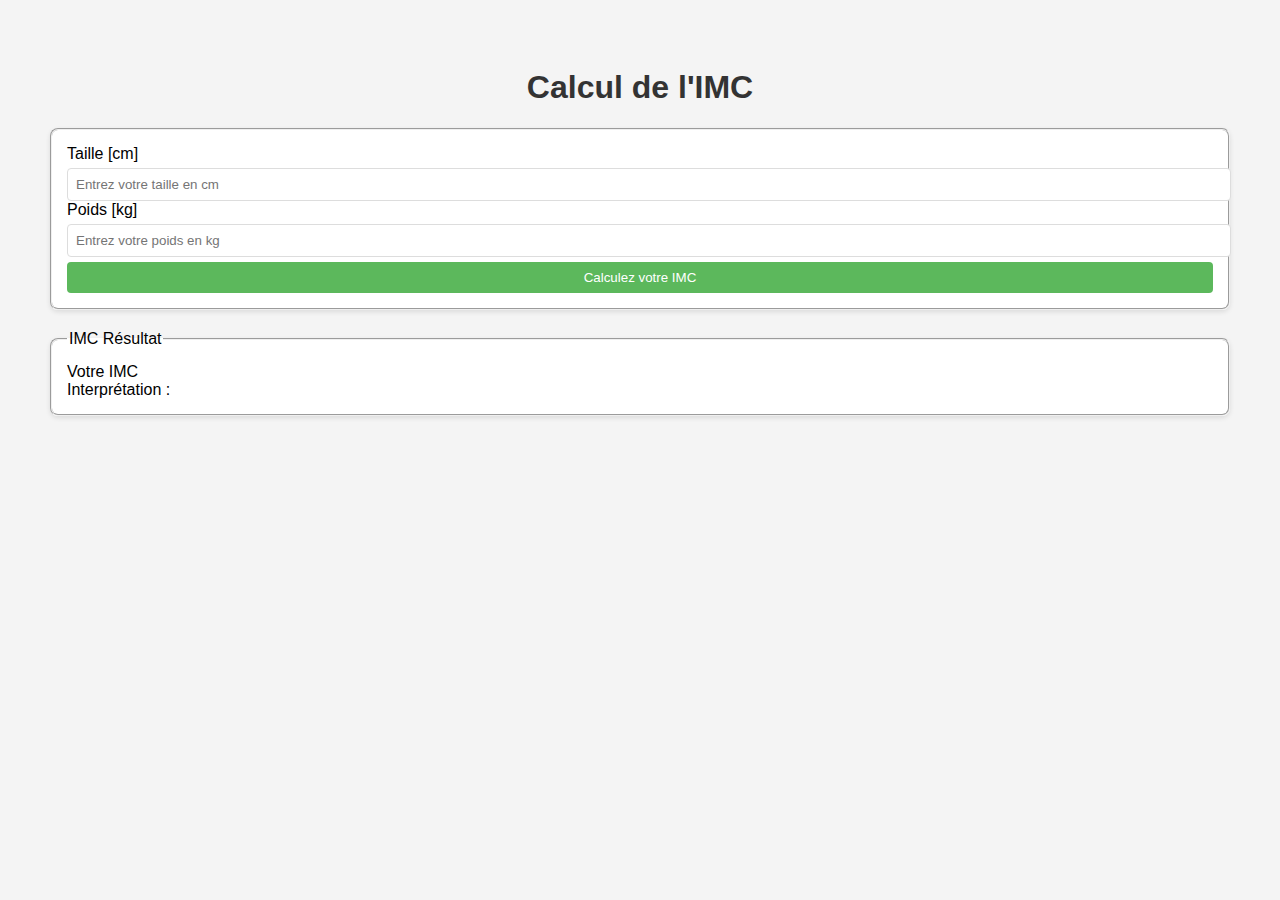
<file: IMC/www/index.html>
<!DOCTYPE html>
<html lang="fr">
<head>
    <meta charset="UTF-8">
    <meta name="viewport" content="width=device-width, initial-scale=1.0">
    <title>IMC Calculator</title>
    <link rel="stylesheet" type="text/css" href="css/index.css">
    <script src="js/index.js"></script>
</head>
<body>
    <h1>Calcul de l'IMC</h1>
    <form>
        <fieldset>
            <label for="taille">Taille [cm]</label>
            <input type="number" id="taille" placeholder="Entrez votre taille en cm">
            <label for="poids">Poids [kg]</label>
            <input type="number" id="poids" placeholder="Entrez votre poids en kg">
            <button type="button" onclick="calculerImc()">Calculez votre IMC</button>
        </fieldset>
        <fieldset>
            <legend>IMC Résultat</legend>
            <label>Votre IMC</label>
            <div id="resultatIMC"></div>
            <label>Interprétation :</label>
            <div id="interpretation"></div>
        </fieldset>
    </form>
</body>
</html>
</file>
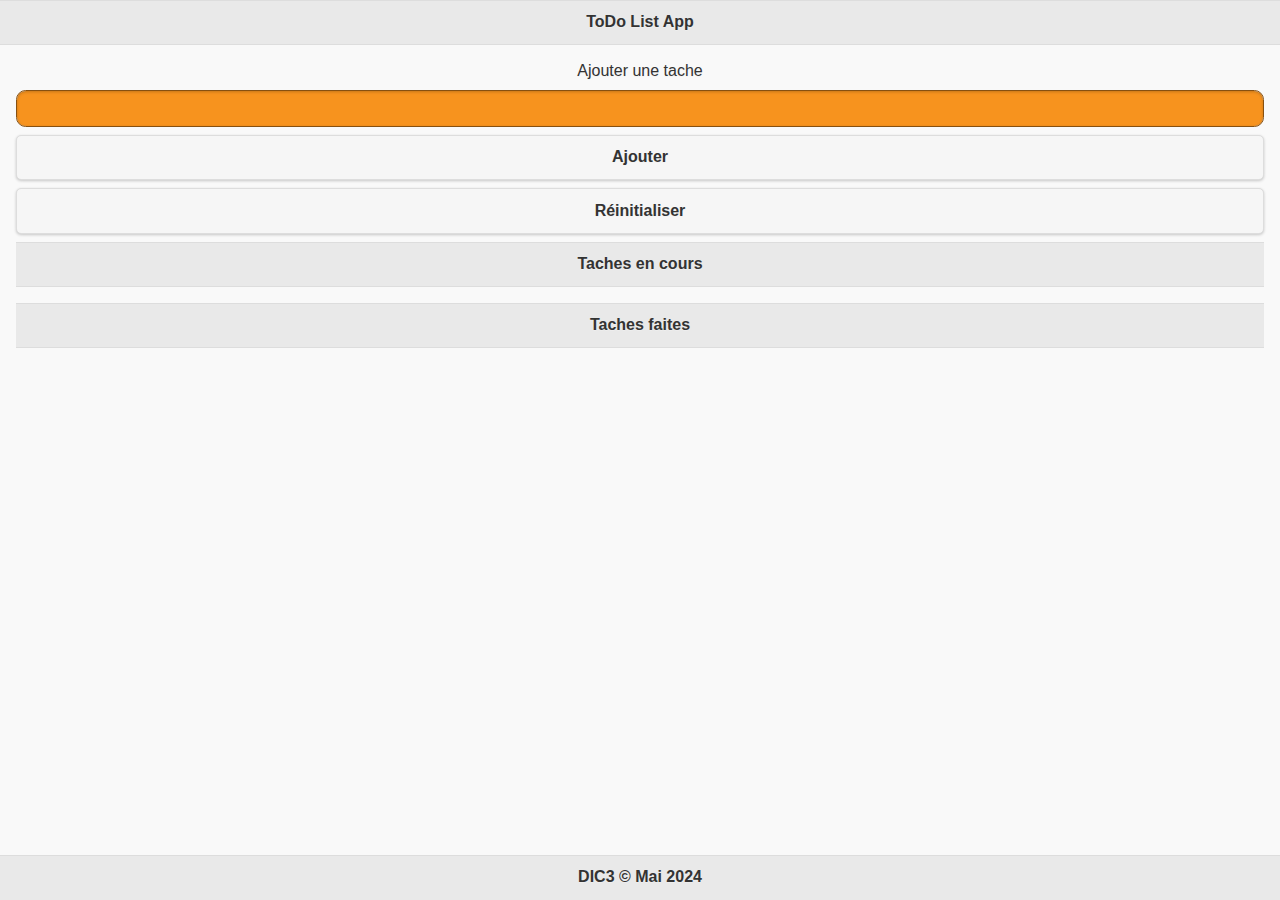
<file: Todoapp/www/index.html>
<!DOCTYPE html>
<html lang="en">
    <head>
        <meta charset="UTF-8">
        <meta name="viewport" content="width=device-width, initial-scale=1.0">
        <link rel="stylesheet" href="lib/themes/abbas_themes.min.css">
        <link rel="stylesheet" href="lib/themes/jquery.mobile.icons.min.css">
        <link rel="stylesheet" href="lib/jquery.mobile.structure-1.4.5.min.css">
        <link rel="stylesheet" href="css/index.css">
        <script src="lib/jquery.min.js"></script>
        <script src="lib/jquery.mobile-1.4.5.min.js"></script>
        <script src="js/index.js"></script>
        <title>ToDo List</title>
    </head>
<body>
    <div data-role="page">
        <div data-role="header">
            <h1>ToDo List App</h1>
        </div>
        <div role="main" class="ui-content">
            <form>
                <label for="taskField">Ajouter une tache</label>
                <input type="text"  id="taskField">
                <input type="button" value="Ajouter" onclick="ajouterTache()">
                <input type="button" value="Réinitialiser" onclick="reinitialiserListe()">
            </form>
            <div data-role="header">
                <h1>Taches en cours</h1>
            </div>
            <ul id="taskList" data-role="listview" data-inset="true">
            </ul>
            <div data-role="header">
                <h1>Taches faites</h1>
            </div>
            <ul id="taskListDone" data-role="listview" data-inset="true">
            </ul>

        </div>
        <div data-role="footer" data-position="fixed">
            <h1>DIC3 &copy; Mai 2024</h1> 
        </div>
    </div>
</body>
</html>
</file>
<file: IMC/www/css/index.css>
body, html {
    font-family: Arial, sans-serif;
    padding: 20px;
    background-color: #f4f4f4;
}

h1 {
    color: #333;
    text-align: center;
}

fieldset {
    background: #fff;
    padding: 15px;
    border-radius: 8px;
    box-shadow: 0 2px 5px rgba(0,0,0,0.1);
    margin-bottom: 20px;
}

label {
    margin: 10px 0 5px;
}

input[type='number'], button {
    width: 100%;
    padding: 8px;
    margin-top: 5px;
    border: 1px solid #ddd;
    border-radius: 4px;
}

button {
    background-color: #5cb85c;
    color: white;
    border: none;
    cursor: pointer;
}

button:hover {
    background-color: #4cae4c;
}
</file>
<file: Todoapp/www/css/index.css>
label{
    text-align:center;
}
.termine{
    text-decoration: line-through;
}
</file>
<file: Todoapp/www/lib/themes/abbas_themes.min.css>
/*!
* jQuery Mobile 1.4.5
* Git HEAD hash: 68e55e78b292634d3991c795f06f5e37a512decc <> Date: Fri Oct 31 2014 17:33:30 UTC
* http://jquerymobile.com
*
* Copyright 2010, 2014 jQuery Foundation, Inc. and othercontributors
* Released under the MIT license.
* http://jquery.org/license
*
*/


/* Globals */
/* Font
-----------------------------------------------------------------------------------------------------------*/
html {
	font-size: 100%;
}
body,
input,
select,
textarea,
button,
.ui-btn {
	font-size: 1em;
	line-height: 1.3;
	 font-family: sans-serif /*{global-font-family}*/;
}
legend,
.ui-input-text input,
.ui-input-search input {
	color: inherit;
	text-shadow: inherit;
}
/* Form labels (overrides font-weight bold in bars, and mini font-size) */
.ui-mobile label,
div.ui-controlgroup-label {
	font-weight: normal;
	font-size: 16px;
}
/* Separators
-----------------------------------------------------------------------------------------------------------*/
/* Field contain separator (< 28em) */
.ui-field-contain {
	border-bottom-color: #828282;
	border-bottom-color: rgba(0,0,0,.15);
	border-bottom-width: 1px;
	border-bottom-style: solid;
}
/* Table opt-in classes: strokes between each row, and alternating row stripes */
/* Classes table-stroke and table-stripe are deprecated in 1.4. */
.table-stroke thead th,
.table-stripe thead th,
.table-stripe tbody tr:last-child {
	border-bottom: 1px solid #d6d6d6; /* non-RGBA fallback */
	border-bottom: 1px solid rgba(0,0,0,.1);
}
.table-stroke tbody th,
.table-stroke tbody td {
	border-bottom: 1px solid #e6e6e6; /* non-RGBA fallback  */
	border-bottom: 1px solid rgba(0,0,0,.05);
}
.table-stripe.table-stroke tbody tr:last-child th,
.table-stripe.table-stroke tbody tr:last-child td {
	border-bottom: 0;
}
.table-stripe tbody tr:nth-child(odd) td,
.table-stripe tbody tr:nth-child(odd) th {
	background-color: #eeeeee; /* non-RGBA fallback  */
	background-color: rgba(0,0,0,.04);
}
/* Buttons
-----------------------------------------------------------------------------------------------------------*/
.ui-btn,
label.ui-btn {
	font-weight: bold;
	border-width: 1px;
	border-style: solid;
}
.ui-btn {
	text-decoration: none !important;
}
.ui-btn-active {
	cursor: pointer;
}
/* Corner rounding
-----------------------------------------------------------------------------------------------------------*/
/* Class ui-btn-corner-all deprecated in 1.4 */
.ui-corner-all {
	-webkit-border-radius: .6em /*{global-radii-blocks}*/;
	border-radius: .6em /*{global-radii-blocks}*/;
}
/* Buttons */
.ui-btn-corner-all,
.ui-btn.ui-corner-all,
/* Slider track */
.ui-slider-track.ui-corner-all,
/* Flipswitch */
.ui-flipswitch.ui-corner-all,
/* Count bubble */
.ui-li-count {
	-webkit-border-radius: .3125em /*{global-radii-buttons}*/;
	border-radius: .3125em /*{global-radii-buttons}*/;
}
/* Icon-only buttons */
.ui-btn-icon-notext.ui-btn-corner-all,
.ui-btn-icon-notext.ui-corner-all {
	-webkit-border-radius: 1em;
	border-radius: 1em;
}
/* Radius clip workaround for cleaning up corner trapping */
.ui-btn-corner-all,
.ui-corner-all {
	-webkit-background-clip: padding;
	background-clip: padding-box;
}
/* Popup arrow */
.ui-popup.ui-corner-all > .ui-popup-arrow-guide {
	left: .6em /*{global-radii-blocks}*/;
	right: .6em /*{global-radii-blocks}*/;
	top: .6em /*{global-radii-blocks}*/;
	bottom: .6em /*{global-radii-blocks}*/;
}
/* Shadow
-----------------------------------------------------------------------------------------------------------*/
.ui-shadow {
	-webkit-box-shadow: 0 1px 3px /*{global-box-shadow-size}*/ rgba(0,0,0,.2) /*{global-box-shadow-color}*/;
	-moz-box-shadow: 0 1px 3px /*{global-box-shadow-size}*/ rgba(0,0,0,.2) /*{global-box-shadow-color}*/;
	box-shadow: 0 1px 3px /*{global-box-shadow-size}*/ rgba(0,0,0,.2) /*{global-box-shadow-color}*/;
}
.ui-shadow-inset {
	-webkit-box-shadow: inset 0 1px 3px /*{global-box-shadow-size}*/ rgba(0,0,0,.2) /*{global-box-shadow-color}*/;
	-moz-box-shadow: inset 0 1px 3px /*{global-box-shadow-size}*/ rgba(0,0,0,.2) /*{global-box-shadow-color}*/;
	box-shadow: inset 0 1px 3px /*{global-box-shadow-size}*/ rgba(0,0,0,.2) /*{global-box-shadow-color}*/;
}
.ui-overlay-shadow {
	-webkit-box-shadow: 0 0 12px 		rgba(0,0,0,.6);
	-moz-box-shadow: 0 0 12px 			rgba(0,0,0,.6);
	box-shadow: 0 0 12px 				rgba(0,0,0,.6);
}
/* Icons
-----------------------------------------------------------------------------------------------------------*/
.ui-btn-icon-left:after,
.ui-btn-icon-right:after,
.ui-btn-icon-top:after,
.ui-btn-icon-bottom:after,
.ui-btn-icon-notext:after {
	background-color: #666666 /*{global-icon-color}*/;
	background-color: rgba(0,0,0,.15) /*{global-icon-disc}*/;
	background-position: center center;
	background-repeat: no-repeat;
	-webkit-border-radius: 1em;
	border-radius: 1em;
}
/* Alt icons */
.ui-alt-icon.ui-btn:after,
.ui-alt-icon .ui-btn:after,
html .ui-alt-icon.ui-checkbox-off:after,
html .ui-alt-icon.ui-radio-off:after,
html .ui-alt-icon .ui-checkbox-off:after,
html .ui-alt-icon .ui-radio-off:after {
	background-color: #666666 /*{global-icon-color}*/;
	background-color: rgba(0,0,0,.15) /*{global-icon-disc}*/;
}
/* No disc */
.ui-nodisc-icon.ui-btn:after,
.ui-nodisc-icon .ui-btn:after {
	background-color: transparent;
}
/* Icon shadow */
.ui-shadow-icon.ui-btn:after,
.ui-shadow-icon .ui-btn:after {
	-webkit-box-shadow: 0 1px 0 rgba(255,255,255,.3) /*{global-icon-shadow}*/;
	-moz-box-shadow: 0 1px 0 rgba(255,255,255,.3) /*{global-icon-shadow}*/;
	box-shadow: 0 1px 0 rgba(255,255,255,.3) /*{global-icon-shadow}*/;
}
/* Checkbox and radio */
.ui-btn.ui-checkbox-off:after,
.ui-btn.ui-checkbox-on:after,
.ui-btn.ui-radio-off:after,
.ui-btn.ui-radio-on:after {
	display: block;
	width: 18px;
	height: 18px;
	margin: -9px 2px 0 2px;
}
.ui-checkbox-off:after,
.ui-btn.ui-radio-off:after {
	filter: Alpha(Opacity=30);
	opacity: .3;
}
.ui-btn.ui-checkbox-off:after,
.ui-btn.ui-checkbox-on:after {
	-webkit-border-radius: .1875em;
	border-radius: .1875em;
}
.ui-btn.ui-checkbox-off:after {
	background-color: #666;
	background-color: rgba(0,0,0,.3);
}
.ui-radio .ui-btn.ui-radio-on:after {
	background-image: none;
	background-color: #fff;
	width: 8px;
	height: 8px;
	border-width: 5px;
	border-style: solid; 
}
.ui-alt-icon.ui-btn.ui-radio-on:after,
.ui-alt-icon .ui-btn.ui-radio-on:after {
	background-color: #000;
}
/* Loader */
.ui-icon-loading {
	background: url("images/ajax-loader.gif");
	background-size: 2.875em 2.875em;
}.ui-bar-a,.ui-page-theme-a .ui-bar-inherit,html .ui-bar-a .ui-bar-inherit,html .ui-body-a .ui-bar-inherit,html body .ui-group-theme-a .ui-bar-inherit{background-color:#e9e9e9 ;border-color:#dddddd ;color:#333333 ;text-shadow:0  1px  0  #eeeeee ;font-weight:bold;}.ui-bar-a{border-width:1px;border-style:solid;}.ui-overlay-a,.ui-page-theme-a,.ui-page-theme-a .ui-panel-wrapper{background-color:#f9f9f9 ;border-color:#bbbbbb ;color:#333333 ;text-shadow:0  1px  0  #f3f3f3 ;}.ui-body-a,.ui-page-theme-a .ui-body-inherit,html .ui-bar-a .ui-body-inherit,html .ui-body-a .ui-body-inherit,html body .ui-group-theme-a .ui-body-inherit,html .ui-panel-page-container-a{background-color:#f7931e ;border-color:#875010 ;color:#ffffff ;text-shadow:0  1px  0  #444444 ;}.ui-body-a{border-width:1px;border-style:solid;}.ui-page-theme-a a,html .ui-bar-a a,html .ui-body-a a,html body .ui-group-theme-a a{color:#e0e0e0 ;font-weight:bold;}.ui-page-theme-a a:visited,html .ui-bar-a a:visited,html .ui-body-a a:visited,html body .ui-group-theme-a a:visited{   color:#3388cc ;}.ui-page-theme-a a:hover,html .ui-bar-a a:hover,html .ui-body-a a:hover,html body .ui-group-theme-a a:hover{color:#005599 ;}.ui-page-theme-a a:active,html .ui-bar-a a:active,html .ui-body-a a:active,html body .ui-group-theme-a a:active{color:#005599 ;}.ui-page-theme-a .ui-btn,html .ui-bar-a .ui-btn,html .ui-body-a .ui-btn,html body .ui-group-theme-a .ui-btn,html head + body .ui-btn.ui-btn-a,.ui-page-theme-a .ui-btn:visited,html .ui-bar-a .ui-btn:visited,html .ui-body-a .ui-btn:visited,html body .ui-group-theme-a .ui-btn:visited,html head + body .ui-btn.ui-btn-a:visited{background-color:#f6f6f6 ;border-color:#dddddd ;color:#333333 ;text-shadow:0  1px  0  #f3f3f3 ;}.ui-page-theme-a .ui-btn:hover,html .ui-bar-a .ui-btn:hover,html .ui-body-a .ui-btn:hover,html body .ui-group-theme-a .ui-btn:hover,html head + body .ui-btn.ui-btn-a:hover{background-color:#ededed ;border-color:#dddddd ;color:#333333 ;text-shadow:0  1px  0  #f3f3f3 ;}.ui-page-theme-a .ui-btn:active,html .ui-bar-a .ui-btn:active,html .ui-body-a .ui-btn:active,html body .ui-group-theme-a .ui-btn:active,html head + body .ui-btn.ui-btn-a:active{background-color:#e8e8e8 ;border-color:#dddddd ;color:#333333 ;text-shadow:0  1px  0  #f3f3f3 ;}.ui-page-theme-a .ui-btn.ui-btn-active,html .ui-bar-a .ui-btn.ui-btn-active,html .ui-body-a .ui-btn.ui-btn-active,html body .ui-group-theme-a .ui-btn.ui-btn-active,html head + body .ui-btn.ui-btn-a.ui-btn-active,.ui-page-theme-a .ui-checkbox-on:after,html .ui-bar-a .ui-checkbox-on:after,html .ui-body-a .ui-checkbox-on:after,html body .ui-group-theme-a .ui-checkbox-on:after,.ui-btn.ui-checkbox-on.ui-btn-a:after,.ui-page-theme-a .ui-flipswitch-active,html .ui-bar-a .ui-flipswitch-active,html .ui-body-a .ui-flipswitch-active,html body .ui-group-theme-a .ui-flipswitch-active,html body .ui-flipswitch.ui-bar-a.ui-flipswitch-active,.ui-page-theme-a .ui-slider-track .ui-btn-active,html .ui-bar-a .ui-slider-track .ui-btn-active,html .ui-body-a .ui-slider-track .ui-btn-active,html body .ui-group-theme-a .ui-slider-track .ui-btn-active,html body div.ui-slider-track.ui-body-a .ui-btn-active{background-color:#3388cc ;border-color:#3388cc ;color:#ffffff ;text-shadow:0  1px  0  #005599 ;}.ui-page-theme-a .ui-radio-on:after,html .ui-bar-a .ui-radio-on:after,html .ui-body-a .ui-radio-on:after,html body .ui-group-theme-a .ui-radio-on:after,.ui-btn.ui-radio-on.ui-btn-a:after{border-color:#3388cc ;}.ui-page-theme-a .ui-btn:focus,html .ui-bar-a .ui-btn:focus,html .ui-body-a .ui-btn:focus,html body .ui-group-theme-a .ui-btn:focus,html head + body .ui-btn.ui-btn-a:focus,.ui-page-theme-a .ui-focus,html .ui-bar-a .ui-focus,html .ui-body-a .ui-focus,html body .ui-group-theme-a .ui-focus,html head + body .ui-btn-a.ui-focus,html head + body .ui-body-a.ui-focus{-webkit-box-shadow:0 0 12px #3388cc ;-moz-box-shadow:0 0 12px #3388cc ;box-shadow:0 0 12px #3388cc ;}.ui-bar-b,.ui-page-theme-b .ui-bar-inherit,html .ui-bar-b .ui-bar-inherit,html .ui-body-b .ui-bar-inherit,html body .ui-group-theme-b .ui-bar-inherit{background-color:#e9e9e9 ;border-color:#dddddd ;color:#333333 ;text-shadow:0  1px  0  #eeeeee ;font-weight:bold;}.ui-bar-b{border-width:1px;border-style:solid;}.ui-overlay-b,.ui-page-theme-b,.ui-page-theme-b .ui-panel-wrapper{background-color:#f9f9f9 ;border-color:#bbbbbb ;color:#333333 ;text-shadow:0  1px  0  #f3f3f3 ;}.ui-body-b,.ui-page-theme-b .ui-body-inherit,html .ui-bar-b .ui-body-inherit,html .ui-body-b .ui-body-inherit,html body .ui-group-theme-b .ui-body-inherit,html .ui-panel-page-container-b{background-color:#ffffff ;border-color:#dddddd ;color:#333333 ;text-shadow:0  1px  0  #f3f3f3 ;}.ui-body-b{border-width:1px;border-style:solid;}.ui-page-theme-b a,html .ui-bar-b a,html .ui-body-b a,html body .ui-group-theme-b a{color:#3388cc ;font-weight:bold;}.ui-page-theme-b a:visited,html .ui-bar-b a:visited,html .ui-body-b a:visited,html body .ui-group-theme-b a:visited{   color:#3388cc ;}.ui-page-theme-b a:hover,html .ui-bar-b a:hover,html .ui-body-b a:hover,html body .ui-group-theme-b a:hover{color:#005599 ;}.ui-page-theme-b a:active,html .ui-bar-b a:active,html .ui-body-b a:active,html body .ui-group-theme-b a:active{color:#005599 ;}.ui-page-theme-b .ui-btn,html .ui-bar-b .ui-btn,html .ui-body-b .ui-btn,html body .ui-group-theme-b .ui-btn,html head + body .ui-btn.ui-btn-b,.ui-page-theme-b .ui-btn:visited,html .ui-bar-b .ui-btn:visited,html .ui-body-b .ui-btn:visited,html body .ui-group-theme-b .ui-btn:visited,html head + body .ui-btn.ui-btn-b:visited{background-color:#f6f6f6 ;border-color:#dddddd ;color:#333333 ;text-shadow:0  1px  0  #f3f3f3 ;}.ui-page-theme-b .ui-btn:hover,html .ui-bar-b .ui-btn:hover,html .ui-body-b .ui-btn:hover,html body .ui-group-theme-b .ui-btn:hover,html head + body .ui-btn.ui-btn-b:hover{background-color:#ededed ;border-color:#dddddd ;color:#333333 ;text-shadow:0  1px  0  #f3f3f3 ;}.ui-page-theme-b .ui-btn:active,html .ui-bar-b .ui-btn:active,html .ui-body-b .ui-btn:active,html body .ui-group-theme-b .ui-btn:active,html head + body .ui-btn.ui-btn-b:active{background-color:#e8e8e8 ;border-color:#dddddd ;color:#333333 ;text-shadow:0  1px  0  #f3f3f3 ;}.ui-page-theme-b .ui-btn.ui-btn-active,html .ui-bar-b .ui-btn.ui-btn-active,html .ui-body-b .ui-btn.ui-btn-active,html body .ui-group-theme-b .ui-btn.ui-btn-active,html head + body .ui-btn.ui-btn-b.ui-btn-active,.ui-page-theme-b .ui-checkbox-on:after,html .ui-bar-b .ui-checkbox-on:after,html .ui-body-b .ui-checkbox-on:after,html body .ui-group-theme-b .ui-checkbox-on:after,.ui-btn.ui-checkbox-on.ui-btn-b:after,.ui-page-theme-b .ui-flipswitch-active,html .ui-bar-b .ui-flipswitch-active,html .ui-body-b .ui-flipswitch-active,html body .ui-group-theme-b .ui-flipswitch-active,html body .ui-flipswitch.ui-bar-b.ui-flipswitch-active,.ui-page-theme-b .ui-slider-track .ui-btn-active,html .ui-bar-b .ui-slider-track .ui-btn-active,html .ui-body-b .ui-slider-track .ui-btn-active,html body .ui-group-theme-b .ui-slider-track .ui-btn-active,html body div.ui-slider-track.ui-body-b .ui-btn-active{background-color:#3388cc ;border-color:#3388cc ;color:#ffffff ;text-shadow:0  1px  0  #005599 ;}.ui-page-theme-b .ui-radio-on:after,html .ui-bar-b .ui-radio-on:after,html .ui-body-b .ui-radio-on:after,html body .ui-group-theme-b .ui-radio-on:after,.ui-btn.ui-radio-on.ui-btn-b:after{border-color:#3388cc ;}.ui-page-theme-b .ui-btn:focus,html .ui-bar-b .ui-btn:focus,html .ui-body-b .ui-btn:focus,html body .ui-group-theme-b .ui-btn:focus,html head + body .ui-btn.ui-btn-b:focus,.ui-page-theme-b .ui-focus,html .ui-bar-b .ui-focus,html .ui-body-b .ui-focus,html body .ui-group-theme-b .ui-focus,html head + body .ui-btn-b.ui-focus,html head + body .ui-body-b.ui-focus{-webkit-box-shadow:0 0 12px #3388cc ;-moz-box-shadow:0 0 12px #3388cc ;box-shadow:0 0 12px #3388cc ;}.ui-bar-c,.ui-page-theme-c .ui-bar-inherit,html .ui-bar-c .ui-bar-inherit,html .ui-body-c .ui-bar-inherit,html body .ui-group-theme-c .ui-bar-inherit{background-color:#e9e9e9 ;border-color:#dddddd ;color:#333333 ;text-shadow:0  1px  0  #eeeeee ;font-weight:bold;}.ui-bar-c{border-width:1px;border-style:solid;}.ui-overlay-c,.ui-page-theme-c,.ui-page-theme-c .ui-panel-wrapper{background-color:#f9f9f9 ;border-color:#bbbbbb ;color:#333333 ;text-shadow:0  1px  0  #f3f3f3 ;}.ui-body-c,.ui-page-theme-c .ui-body-inherit,html .ui-bar-c .ui-body-inherit,html .ui-body-c .ui-body-inherit,html body .ui-group-theme-c .ui-body-inherit,html .ui-panel-page-container-c{background-color:#ffffff ;border-color:#dddddd ;color:#333333 ;text-shadow:0  1px  0  #f3f3f3 ;}.ui-body-c{border-width:1px;border-style:solid;}.ui-page-theme-c a,html .ui-bar-c a,html .ui-body-c a,html body .ui-group-theme-c a{color:#3388cc ;font-weight:bold;}.ui-page-theme-c a:visited,html .ui-bar-c a:visited,html .ui-body-c a:visited,html body .ui-group-theme-c a:visited{   color:#3388cc ;}.ui-page-theme-c a:hover,html .ui-bar-c a:hover,html .ui-body-c a:hover,html body .ui-group-theme-c a:hover{color:#005599 ;}.ui-page-theme-c a:active,html .ui-bar-c a:active,html .ui-body-c a:active,html body .ui-group-theme-c a:active{color:#005599 ;}.ui-page-theme-c .ui-btn,html .ui-bar-c .ui-btn,html .ui-body-c .ui-btn,html body .ui-group-theme-c .ui-btn,html head + body .ui-btn.ui-btn-c,.ui-page-theme-c .ui-btn:visited,html .ui-bar-c .ui-btn:visited,html .ui-body-c .ui-btn:visited,html body .ui-group-theme-c .ui-btn:visited,html head + body .ui-btn.ui-btn-c:visited{background-color:#f6f6f6 ;border-color:#dddddd ;color:#333333 ;text-shadow:0  1px  0  #f3f3f3 ;}.ui-page-theme-c .ui-btn:hover,html .ui-bar-c .ui-btn:hover,html .ui-body-c .ui-btn:hover,html body .ui-group-theme-c .ui-btn:hover,html head + body .ui-btn.ui-btn-c:hover{background-color:#ededed ;border-color:#dddddd ;color:#333333 ;text-shadow:0  1px  0  #f3f3f3 ;}.ui-page-theme-c .ui-btn:active,html .ui-bar-c .ui-btn:active,html .ui-body-c .ui-btn:active,html body .ui-group-theme-c .ui-btn:active,html head + body .ui-btn.ui-btn-c:active{background-color:#e8e8e8 ;border-color:#dddddd ;color:#333333 ;text-shadow:0  1px  0  #f3f3f3 ;}.ui-page-theme-c .ui-btn.ui-btn-active,html .ui-bar-c .ui-btn.ui-btn-active,html .ui-body-c .ui-btn.ui-btn-active,html body .ui-group-theme-c .ui-btn.ui-btn-active,html head + body .ui-btn.ui-btn-c.ui-btn-active,.ui-page-theme-c .ui-checkbox-on:after,html .ui-bar-c .ui-checkbox-on:after,html .ui-body-c .ui-checkbox-on:after,html body .ui-group-theme-c .ui-checkbox-on:after,.ui-btn.ui-checkbox-on.ui-btn-c:after,.ui-page-theme-c .ui-flipswitch-active,html .ui-bar-c .ui-flipswitch-active,html .ui-body-c .ui-flipswitch-active,html body .ui-group-theme-c .ui-flipswitch-active,html body .ui-flipswitch.ui-bar-c.ui-flipswitch-active,.ui-page-theme-c .ui-slider-track .ui-btn-active,html .ui-bar-c .ui-slider-track .ui-btn-active,html .ui-body-c .ui-slider-track .ui-btn-active,html body .ui-group-theme-c .ui-slider-track .ui-btn-active,html body div.ui-slider-track.ui-body-c .ui-btn-active{background-color:#3388cc ;border-color:#3388cc ;color:#ffffff ;text-shadow:0  1px  0  #005599 ;}.ui-page-theme-c .ui-radio-on:after,html .ui-bar-c .ui-radio-on:after,html .ui-body-c .ui-radio-on:after,html body .ui-group-theme-c .ui-radio-on:after,.ui-btn.ui-radio-on.ui-btn-c:after{border-color:#3388cc ;}.ui-page-theme-c .ui-btn:focus,html .ui-bar-c .ui-btn:focus,html .ui-body-c .ui-btn:focus,html body .ui-group-theme-c .ui-btn:focus,html head + body .ui-btn.ui-btn-c:focus,.ui-page-theme-c .ui-focus,html .ui-bar-c .ui-focus,html .ui-body-c .ui-focus,html body .ui-group-theme-c .ui-focus,html head + body .ui-btn-c.ui-focus,html head + body .ui-body-c.ui-focus{-webkit-box-shadow:0 0 12px #3388cc ;-moz-box-shadow:0 0 12px #3388cc ;box-shadow:0 0 12px #3388cc ;}.ui-disabled,.ui-state-disabled,button[disabled],.ui-select .ui-btn.ui-state-disabled{filter:Alpha(Opacity=30);opacity:.3;cursor:default !important;pointer-events:none;}.ui-btn:focus,.ui-btn.ui-focus{outline:0;}.ui-noboxshadow .ui-shadow,.ui-noboxshadow .ui-shadow-inset,.ui-noboxshadow .ui-overlay-shadow,.ui-noboxshadow .ui-shadow-icon.ui-btn:after,.ui-noboxshadow .ui-shadow-icon .ui-btn:after,.ui-noboxshadow .ui-focus,.ui-noboxshadow .ui-btn:focus,.ui-noboxshadow  input:focus,.ui-noboxshadow .ui-panel{-webkit-box-shadow:none !important;-moz-box-shadow:none !important;box-shadow:none !important;}.ui-noboxshadow .ui-btn:focus,.ui-noboxshadow .ui-focus{outline-width:1px;outline-style:auto;}
</file>
